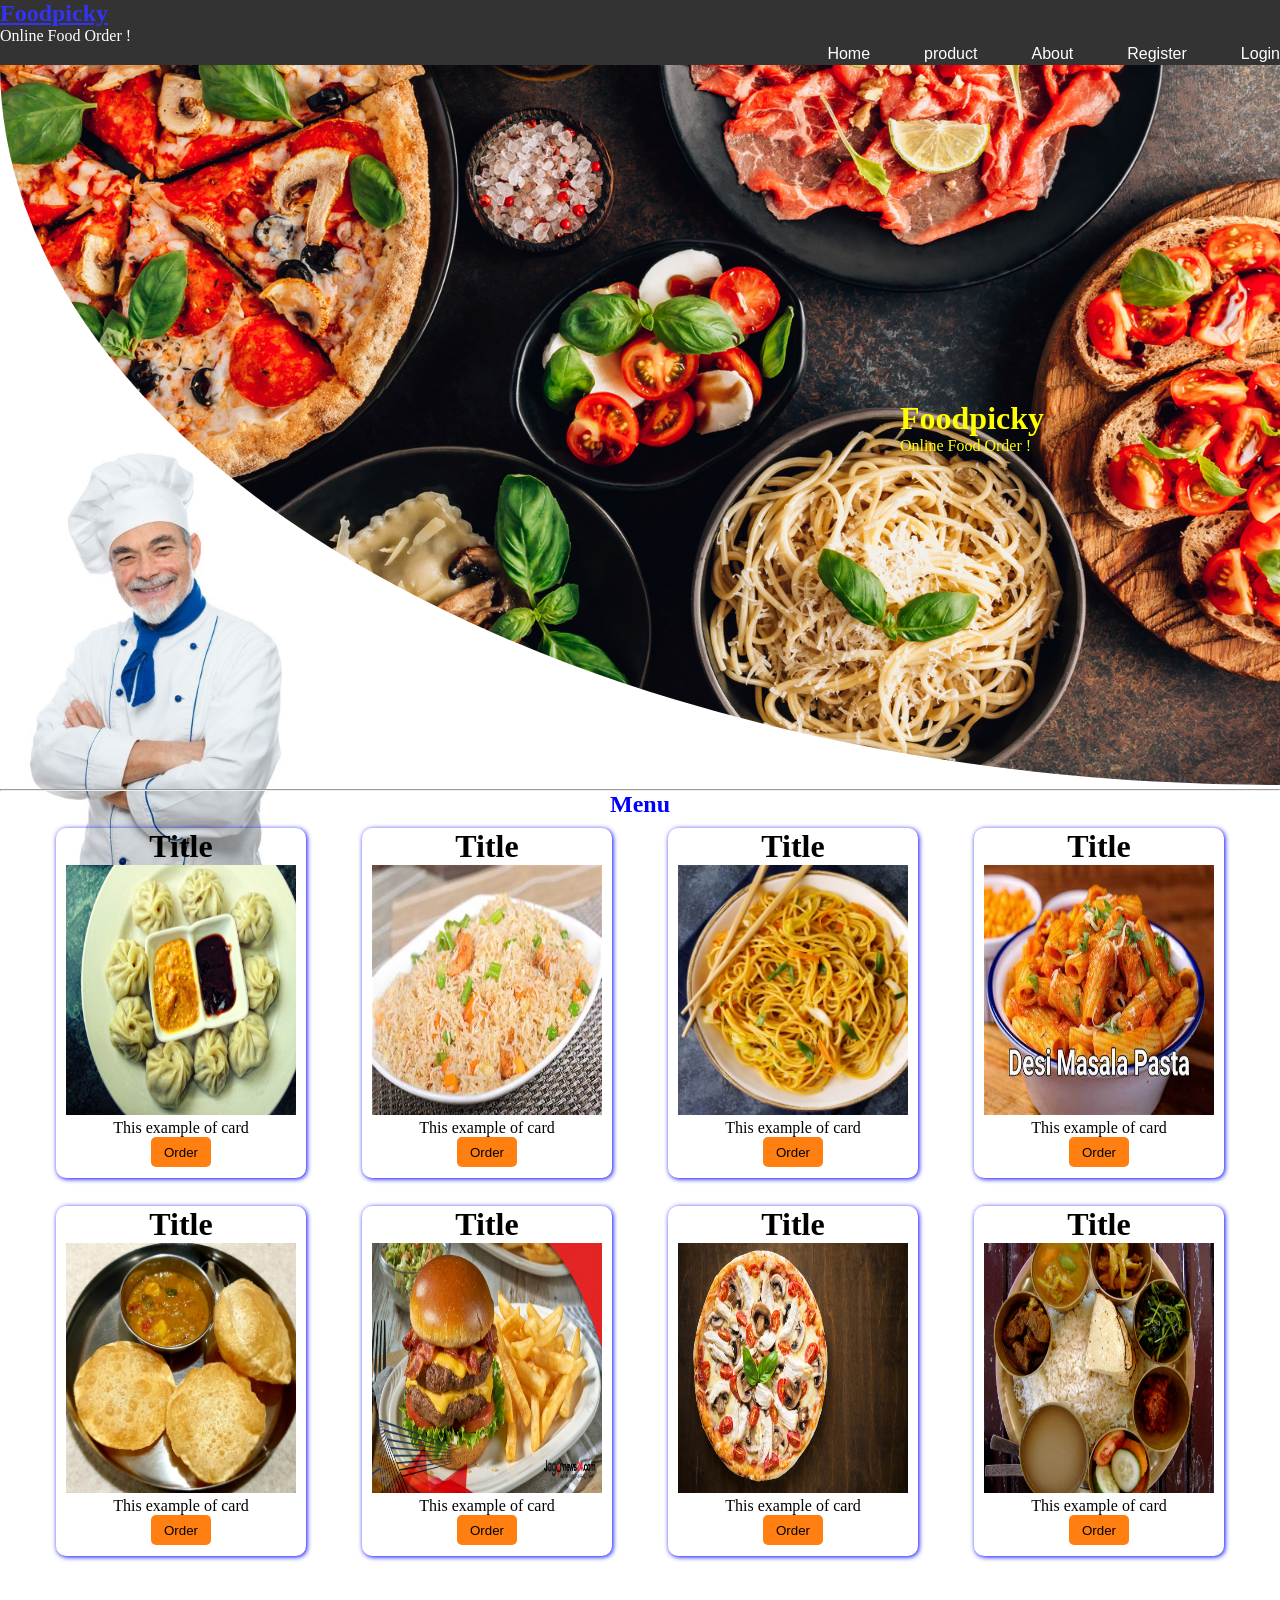
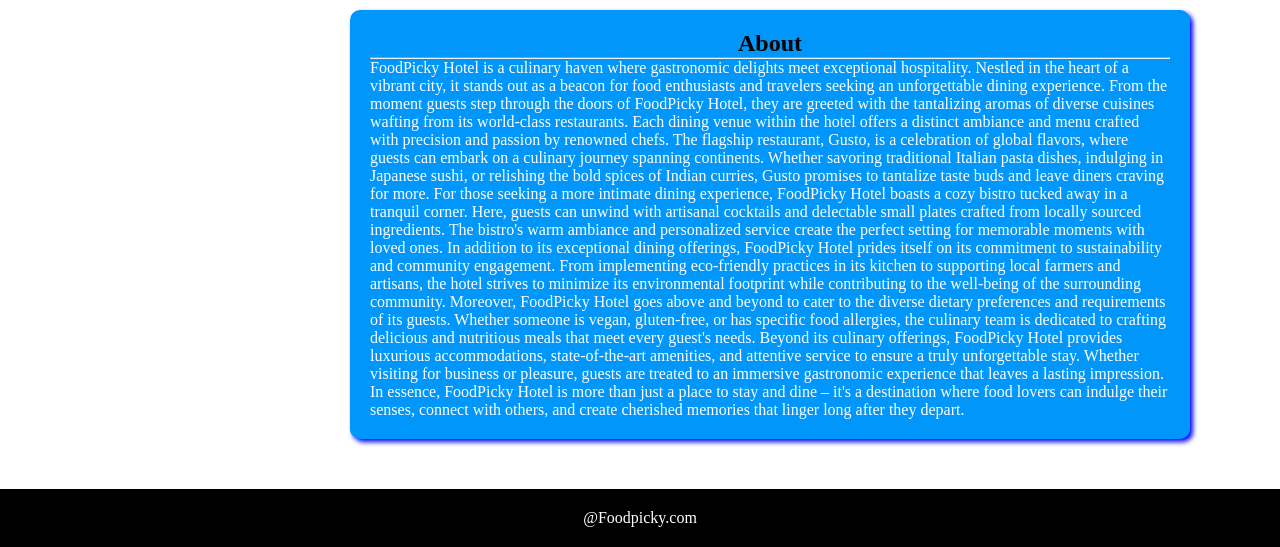
<file: hotel_degine1/dd.html>
<!DOCTYPE html>
<html lang="en">
<head>
    <meta charset="UTF-8">
    <meta name="viewport" content="width=device-width, initial-scale=1.0">
    <title>Home</title>
    <link rel="stylesheet"href="style.css">
</head>
<body>
    <header>
        <nav>
          <a href="dd.html"><h1>Foodpicky</h1></a>
            <p>Online Food Order !</p>
            <div class="navbarcontaner">
                <a href="dd.html">Home</a>
                <a href="">product</a>
                <a href="about.html">About</a>
                <a href="">Register</a>
                <a href="">Login</a>
            </div>
        </nav>
    </header>
    <div class="bgimage">
        <img id="image1"src="images\R.jpeg">
        <div class="logo">
        <h1>Foodpicky</h1>
        <p>Online Food Order !</p>
        </div>
        <div class="cooklg">
            <img id="image2"src="images\canstockphoto8492241.jpg">
        </div>
    </div>
    <hr>
    <h2 align="center"style="color:blue;">Menu</h2>
    <div class="cardcontener">

        <div class="card">
            <h1>Title</h1>
            <img id="image3"src="images\Momo_nepal.jpg">
            <p>This example of card</p>
            <button id="orderbtn">Order</button>
        </div>

    <div class="card">
        <h1>Title</h1>
        <img id="image3"src="images\OIP.jpeg">
        <p>This example of card</p>
        <button id="orderbtn">Order</button>
    </div>

    <div class="card">
        <h1>Title</h1>
        <img id="image3"src="images\noodels.jpg">
        <p>This example of card</p>
        <button id="orderbtn">Order</button>
    </div>

    <div class="card">
        <h1>Title</h1>
        <img id="image3"src="images\OIP (1).jpeg">
        <p>This example of card</p>
        <button id="orderbtn">Order</button>
    </div>
</div>
<br>

<div class="cardcontener">
    <div class="card">
        <h1>Title</h1>
        <img id="image3"src="images\R (3).jpeg">
        <p>This example of card</p>
        <button id="orderbtn">Order</button>
    </div>

<div class="card">
    <h1>Title</h1>
    <img id="image3"src="images\R (2).jpeg">
    <p>This example of card</p>
    <button id="orderbtn">Order</button>
</div>

<div class="card">
    <h1>Title</h1>
    <img id="image3"src="images\R (1).jpeg">
    <p>This example of card</p>
    <button id="orderbtn">Order</button>
</div>

<div class="card">
    <h1>Title</h1>
    <img id="image3"src="images\R (4).jpeg">
    <p>This example of card</p>
    <button id="orderbtn">Order</button>
</div>
</div>
<br><br><br>
<div class="aboutcontener">
    <h2 align="center"id="abt">About</h2>
    <hr>
    <p id="abtp">FoodPicky Hotel is a culinary haven where gastronomic delights meet exceptional hospitality. Nestled in the heart of a vibrant city, it stands out as a beacon for food enthusiasts and travelers seeking an unforgettable dining experience.

        From the moment guests step through the doors of FoodPicky Hotel, they are greeted with the tantalizing aromas of diverse cuisines wafting from its world-class restaurants. Each dining venue within the hotel offers a distinct ambiance and menu crafted with precision and passion by renowned chefs.
        
        The flagship restaurant, Gusto, is a celebration of global flavors, where guests can embark on a culinary journey spanning continents. Whether savoring traditional Italian pasta dishes, indulging in Japanese sushi, or relishing the bold spices of Indian curries, Gusto promises to tantalize taste buds and leave diners craving for more.
        
        For those seeking a more intimate dining experience, FoodPicky Hotel boasts a cozy bistro tucked away in a tranquil corner. Here, guests can unwind with artisanal cocktails and delectable small plates crafted from locally sourced ingredients. The bistro's warm ambiance and personalized service create the perfect setting for memorable moments with loved ones.
        
        In addition to its exceptional dining offerings, FoodPicky Hotel prides itself on its commitment to sustainability and community engagement. From implementing eco-friendly practices in its kitchen to supporting local farmers and artisans, the hotel strives to minimize its environmental footprint while contributing to the well-being of the surrounding community.
        
        Moreover, FoodPicky Hotel goes above and beyond to cater to the diverse dietary preferences and requirements of its guests. Whether someone is vegan, gluten-free, or has specific food allergies, the culinary team is dedicated to crafting delicious and nutritious meals that meet every guest's needs.
        
        Beyond its culinary offerings, FoodPicky Hotel provides luxurious accommodations, state-of-the-art amenities, and attentive service to ensure a truly unforgettable stay. Whether visiting for business or pleasure, guests are treated to an immersive gastronomic experience that leaves a lasting impression.
        
        In essence, FoodPicky Hotel is more than just a place to stay and dine – it's a destination where food lovers can indulge their senses, connect with others, and create cherished memories that linger long after they depart.</p>
</div>

    <footer width="100%" height="50px">
        @Foodpicky.com
    </footer>
</body>
</html>
</file>
<file: hotel_degine1/style.css>
*{
    margin: 0px;
    padding: 0px;
}
header{
    position: sticky;
    top: 0px;
}
nav{
    height: 65px;
    color: #fff;
    background-color:black;
    opacity:0.8;
}
.navbarcontaner{
    float: right;
}
.navbarcontaner a{
    margin-left:50px;
    text-decoration:none;
    color:#fff;
    font-family: Arial, Helvetica, sans-serif;
}
#image1{
    width: 100%;
    border-bottom-left-radius:200%;
}
.logo{
    position: absolute;
    top:400px;
    left:900px;
    color: yellow;
}
#image2{
    position:absolute;
    top:440px;
    left:0px;
    z-index:-1;
    height:450px;
}
.card{ 
    height: 350px;
    width: 250px;
    border-radius: 10px;
    text-align: center;
    box-shadow: 1px 1px 5px blue;
}
.cardcontener{
    display: flex;
    margin-top: 10px;
    justify-content: space-evenly;
}
#image3{
    width: 230px;
    height: 250px;
}
#orderbtn{
    height: 30px;
    width: 60px;
    border: none;
    border-radius: 5px;
    background-color: #ff7f10;
}
.aboutcontener{
    width:800px;
    border-radius: 10px;
    box-shadow: 3px 3px 5px blue;
    margin-left: 350px;
    padding: 20px;
    background-color:rgb(0 150 250);
}
#abtp{
    color:white;
}
#abt{
    color:black;
}
footer{
    margin-top: 50px;
    padding: 20px;
    background-color: black;
    text-align: center;
    color: #fff;
}
</file>
